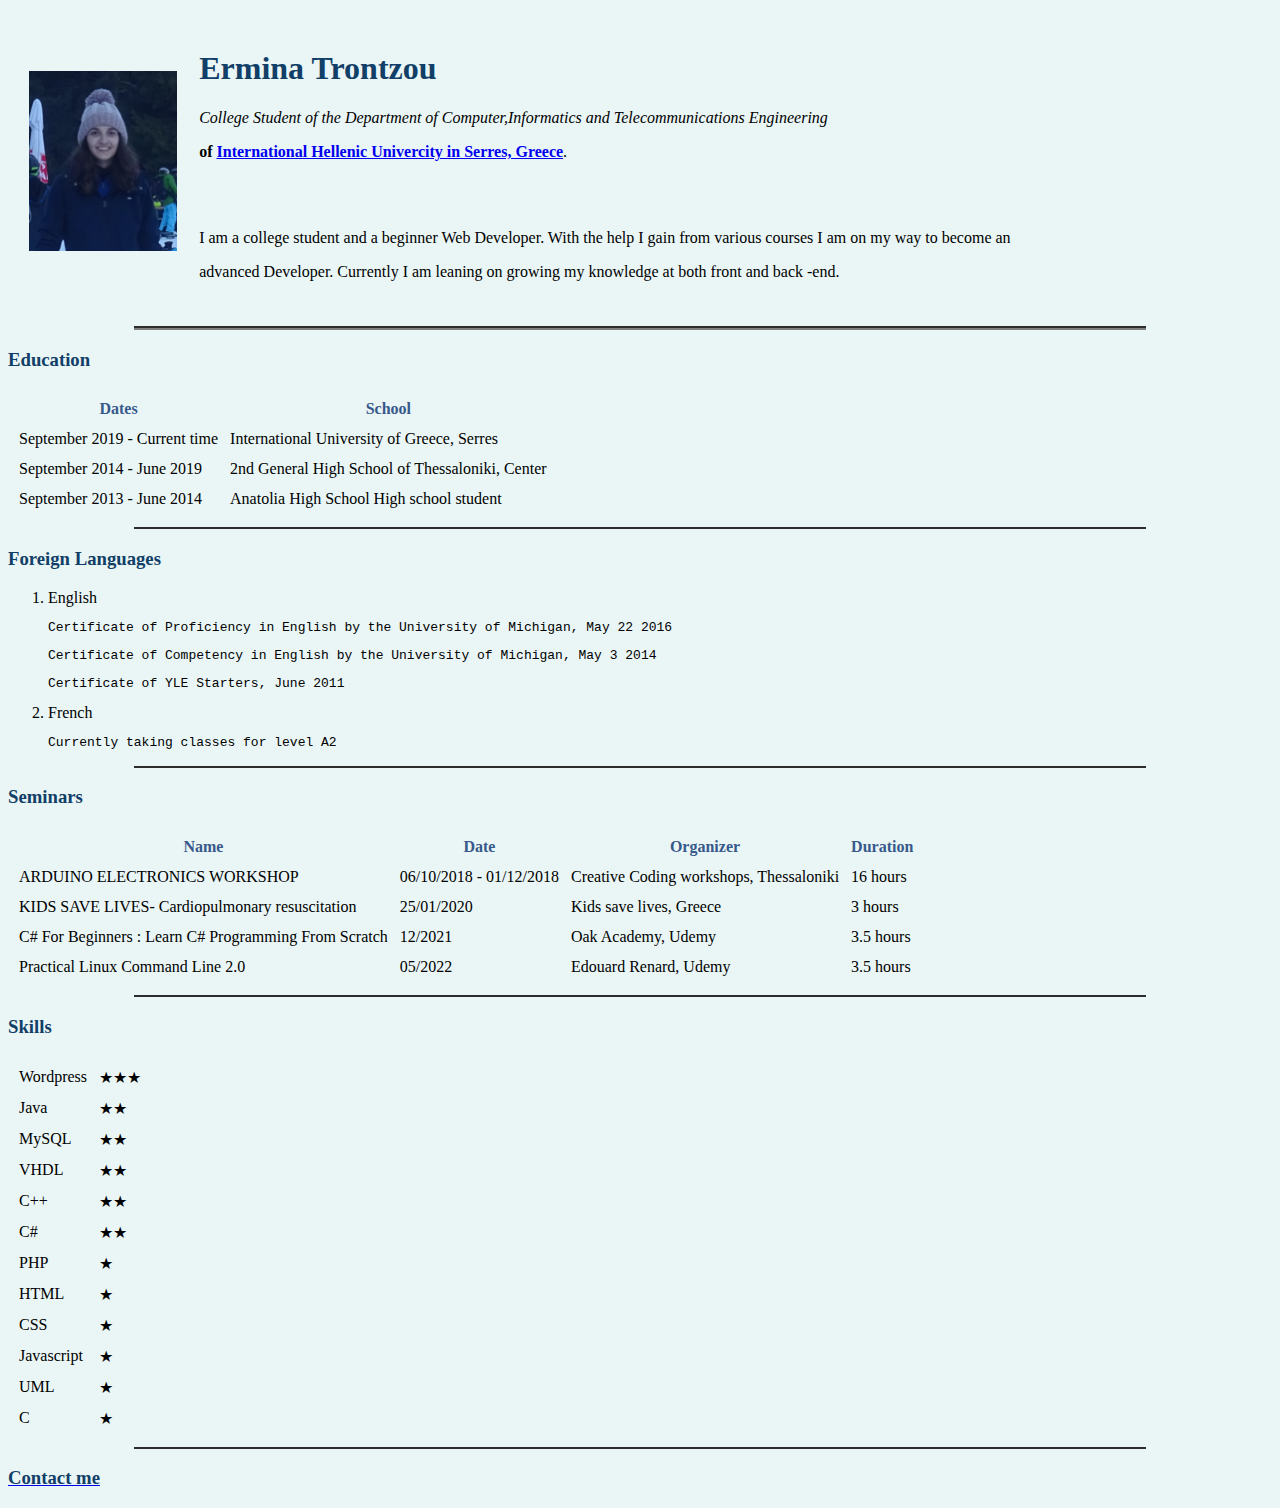
<file: index.html>
<!DOCTYPE html>
<html lang="en" dir="ltr">

<head>
  <meta charset="utf-8">
  <title>Homepage of Ermina Trontzou</title>
  <style>
    .tab1 {
      tab-size: 2;
    }
  </style>
  <link rel="stylesheet" href="css\styles.css">
</head>


<body>
  <table cellspacing="20">
    <tr>
      <td><img src="images/ermina.png" alt="Ermina Profile Picture"></td>
      <td>
        <h1>Ermina Trontzou</h1>
        <p>
          <em>College Student</em><i> of the Department of Computer,Informatics and Telecommunications Engineering </i>
        </p>
        <p><strong>of <a href="http://ict.ihu.gr/en/home">International Hellenic Univercity in Serres, Greece</a></strong>.</p>
        <br>
        <br>
        <p>I am a college student and a beginner Web Developer. With the help I gain from various courses I am on my way to become an</p>
        <p>advanced Developer. Currently I am leaning on growing my knowledge at both front and back -end.</p>
      </td>
    </tr>
  </table>
  <hr size="4" noshade>
  <h3>Education</h3>
  <table cellspacing="10">
    <thead>
      <tr>
        <th>Dates</th>
        <th>School</th>
      </tr>
    </thead>
    <tr>
      <td>September 2019 - Current time</td>
      <td>International University of Greece, Serres</td>
    </tr>
    <tr>
      <td>September 2014 - June 2019</td>
      <td>2nd General High School of Thessaloniki, Center</td>
    </tr>
    <tr>
      <td>September 2013 - June 2014</td>
      <td>Anatolia High School High school student</td>
    </tr>
  </table>
  <hr size="1" noshade>
  <h3>Foreign Languages</h3>
  <ol>
    <li>English</li>
    <pre class="tab1">Certificate of Proficiency in English by the University of Michigan, May 22	2016 </pre>
    <pre class="tab1">Certificate of Competency in English by the University of Michigan, May 3 2014</pre>
    <pre class="tab">Certificate of YLE Starters, June 2011 </pre>
    <li>French</li>
    <pre class="tab1">Currently taking classes for level A2</pre>
  </ol>
  <hr size="1" noshade>
  <h3>Seminars</h3>
  <table cellspacing="10">
    <thead>
      <tr>
        <th>Name</th>
        <th>Date</th>
        <th>Organizer</th>
        <th>Duration</th>
      </tr>
    </thead>
    <tr>
      <td>ARDUINO ELECTRONICS WORKSHOP</td>
      <td>06/10/2018 - 01/12/2018</td>
      <td>Creative Coding workshops, Thessaloniki</td>
      <td>16 hours</td>
    </tr>
    <tr>
      <td>KIDS SAVE LIVES- Cardiopulmonary resuscitation</td>
      <td>25/01/2020</td>
      <td>Kids save lives, Greece</td>
      <td>3 hours</td>
    </tr>
    <tr>
      <td>C# For Beginners : Learn C# Programming From Scratch</td>
      <td>12/2021</td>
      <td>Oak Academy, Udemy</td>
      <td>3.5 hours</td>
    </tr>
    <tr>
      <td>Practical Linux Command Line 2.0</td>
      <td>05/2022</td>
      <td>Edouard Renard, Udemy</td>
      <td>3.5 hours</td>
    </tr>
  </table>
  <hr size="1" noshade>
  <h3>Skills</h3>
  <table cellspacing="10">
    <tr>
      <td>Wordpress</td>
      <td>★★★</td>
    </tr>
    <tr>
      <td>Java</td>
      <td>★★</td>
    </tr>
    <tr>
      <td>MySQL</td>
      <td>★★</td>
    </tr>
    <tr>
      <td>VHDL</td>
      <td>★★</td>
    </tr>
    <tr>
      <td>C++</td>
      <td>★★</td>
    </tr>
    <tr>
      <td>C#</td>
      <td>★★</td>
    </tr>
    <tr>
      <td>PHP</td>
      <td>★</td>
    </tr>
    <tr>
      <td>HTML</td>
      <td>★</td>
    </tr>
    <tr>
      <td>CSS</td>
      <td>★</td>
    </tr>
    <tr>
      <td>Javascript</td>
      <td>★</td>
    </tr>
    <tr>
      <td>UML</td>
      <td>★</td>
    </tr>
    <tr>
      <td>C</td>
      <td>★</td>
    </tr>
  </table>
  <hr size="1" noshade>
  <a href="contact-me.html">
    <h3>Contact me</h3>
  </a>
</body>

</html>
</file>
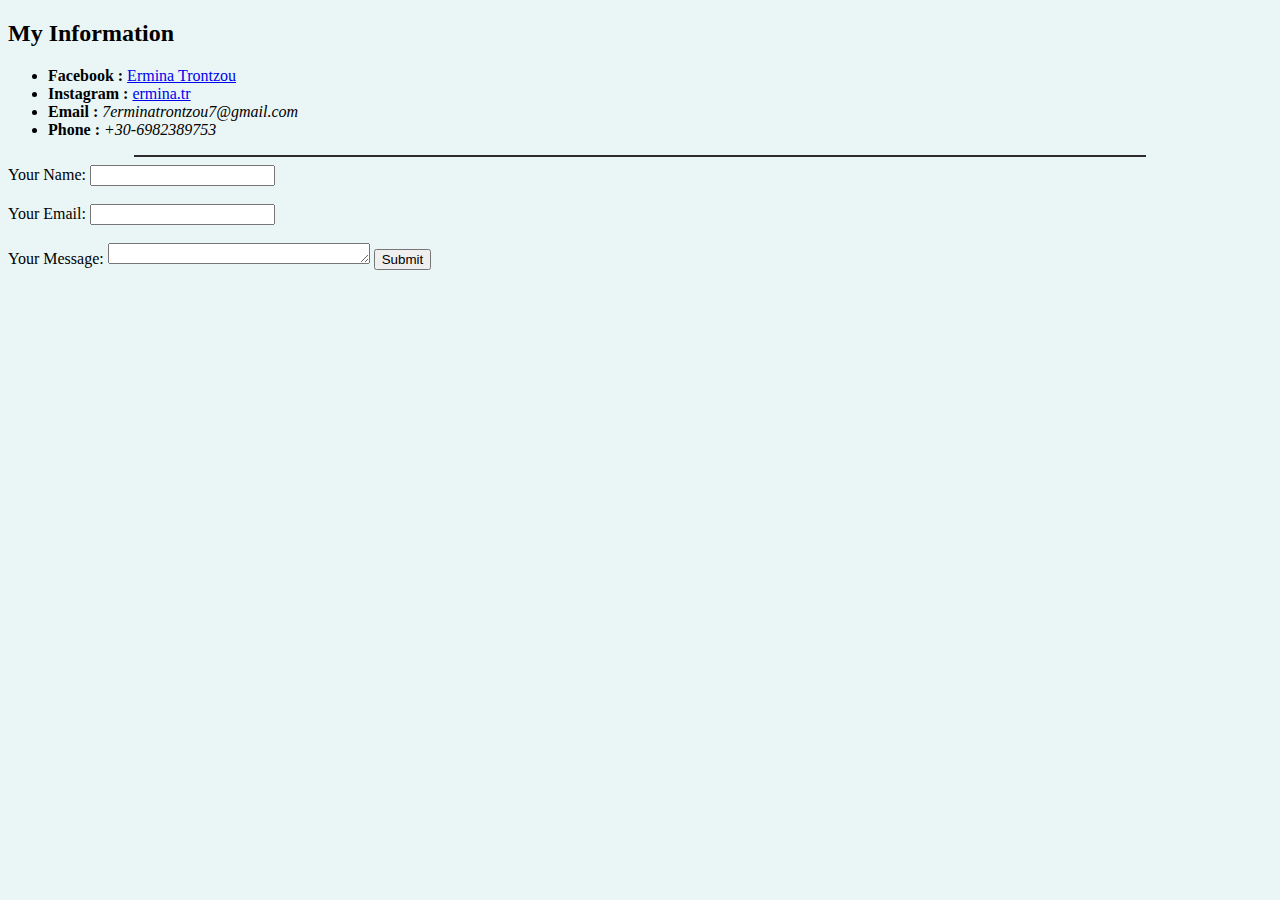
<file: contact-me.html>
<!DOCTYPE html>
<html lang="en" dir="ltr">
  <head>
    <meta charset="utf-8">
    <title>Contact me</title>
  <link rel="stylesheet" href="css/styles.css">
  </head>
  <body>
   <h2>My Information</h2>
   <ul>
     <li><b>Facebook  : </b><a href="https://www.facebook.com/ermina.trontzou/">Ermina Trontzou</a></li>
     <li><b>Instagram : </b><a href="https://www.instagram.com/ermina.tr//">ermina.tr</a></li>
     <li><b>Email     : </b><em>7erminatrontzou7@gmail.com</em></li>
     <li><b>Phone     : </b><em>+30-6982389753</em></li>
   </ul>
   <hr size="1" noshade>
   <form action="mailto:7erminatrontzou7@gmail.com" method="post" enctype="text/plain">
     <label>Your Name:</label>
     <input type="text" id="" name="Your Name">
     <br>
     <br>
     <label for="email">Your Email:</label>
     <input type="email" id="" name="Your Email">
     <br>
     <br>
     <label>Your Message:</label>
     <textarea name="Your Message" rows="1" cols="30"></textarea>
     <input type="submit" value="Submit">
   </form>
  </body>
</html>
</file>
<file: css/styles.css>
body {
  background-color: #EAF6F6;
}

hr{
  border-style: inset none none;
  border-width: 2px;
  border-color: grey;
  width:80%;
}
img{
  height:180px;
}
h1{
  color: #113f67;
}
h3{
  color: #113f67;
}
th{
  color: #38598b;
}
</file>
